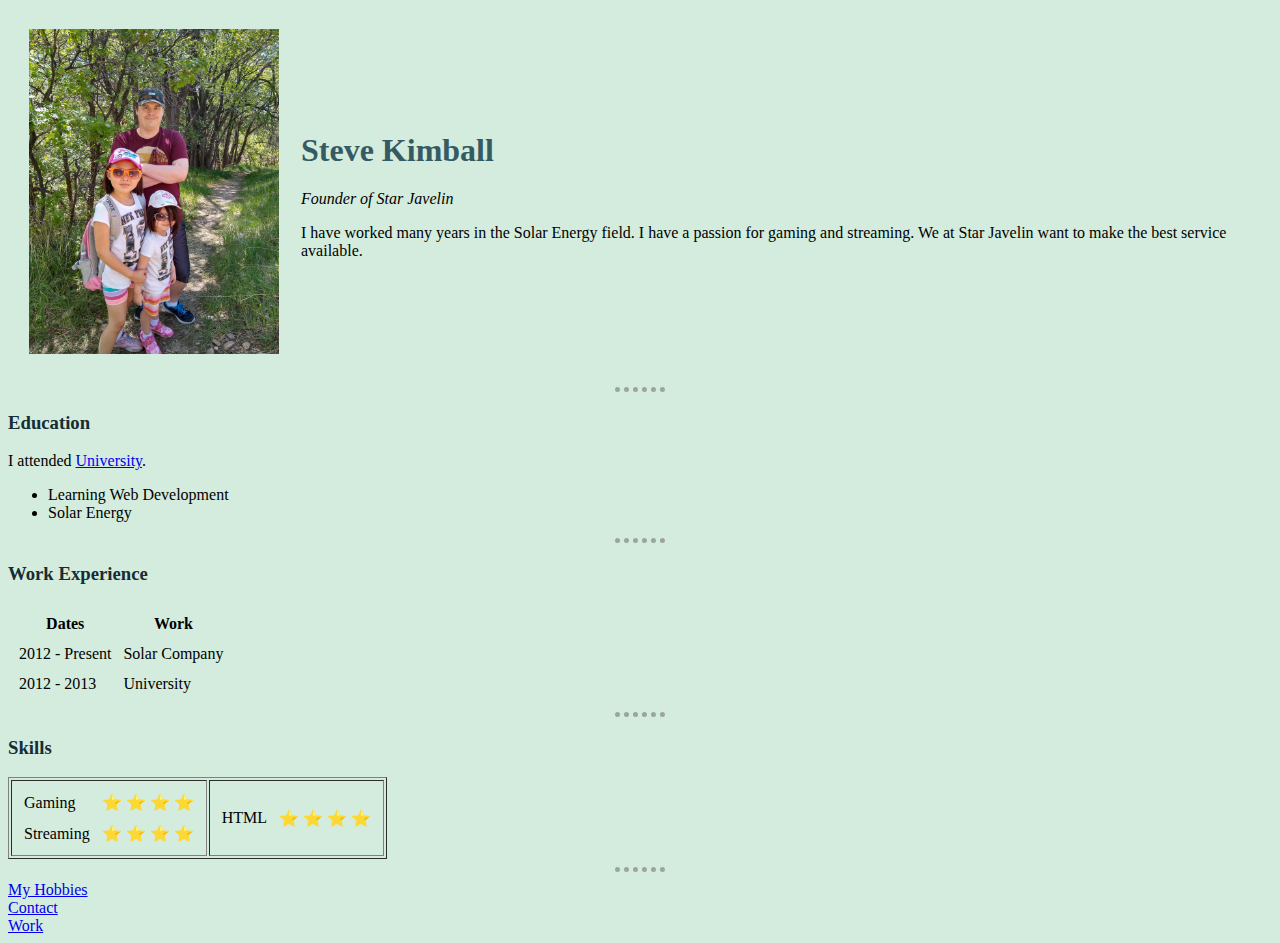
<file: index.html>
<!DOCTYPE html>
<html lang="en" dir="ltr">

<head>
  <meta charset="utf-8">
  <title>Star Javelin</title>
<link rel="stylesheet" href="css/styles.css">

</head>

<body >
  <table cellspacing=20>
    <tr>
      <td><img src="images/me.jpg" alt="A picture of Steven Kimball" width="250"
         height="325"></td>
      <td>
        <h1>Steve Kimball</h1>

        <p><em>Founder of Star Javelin</em></p>

        <p>I have worked many years in the Solar Energy field. I have a passion
          for gaming and streaming.
          We at Star Javelin want to make the best service available.</p>
      </td>
    </tr>
  </table>
  <hr>
  <h3>
    Education
  </h3>
  <p>
    I attended <a href="http:/utah.edu">University</a>.
  </p>
  <ul>
    <li>Learning Web Development</li>
    <li>Solar Energy</li>


  </ul>
  <hr>
  <h3>Work Experience</h3>
  <table cellspacing = 10>
    <thead>
      <tr>
        <th>Dates</th>
        <th>Work</th>
      </tr>

    </thead>
    <tbody>

      <tr>
        <td>2012 - Present</td>
        <td>Solar Company</td>
      </tr>
      <tr>
        <td>2012 - 2013</td>
        <td>University</td>
      </tr>
    </tbody>
  </table>
<hr>
  <h3>Skills</h3>

  <table border="1">
    <tr>
      <td>
        <table cellspacing = 10>
          <tr>
            <td>Gaming </td>
            <td>&#11088 &#11088 &#11088 &#11088</td>
          </tr>
          <tr>
            <td>Streaming </td>
            <td>&#11088 &#11088 &#11088 &#11088</td>
          </tr>

        </table>
      </td>
      <td>
        <table cellspacing = 10>

          <tr>
            <td>HTML </td>
            <td>&#11088 &#11088 &#11088 &#11088</td>
          </tr>

        </table>
      </td>
    </tr>
  </table>






  <hr>
  <a href="hobbies.html">My Hobbies</a>
  <br>
  <a href="contact.html">Contact</a>
  <br>
  <a href="work.html">Work</a>
</body>

</html>
</file>
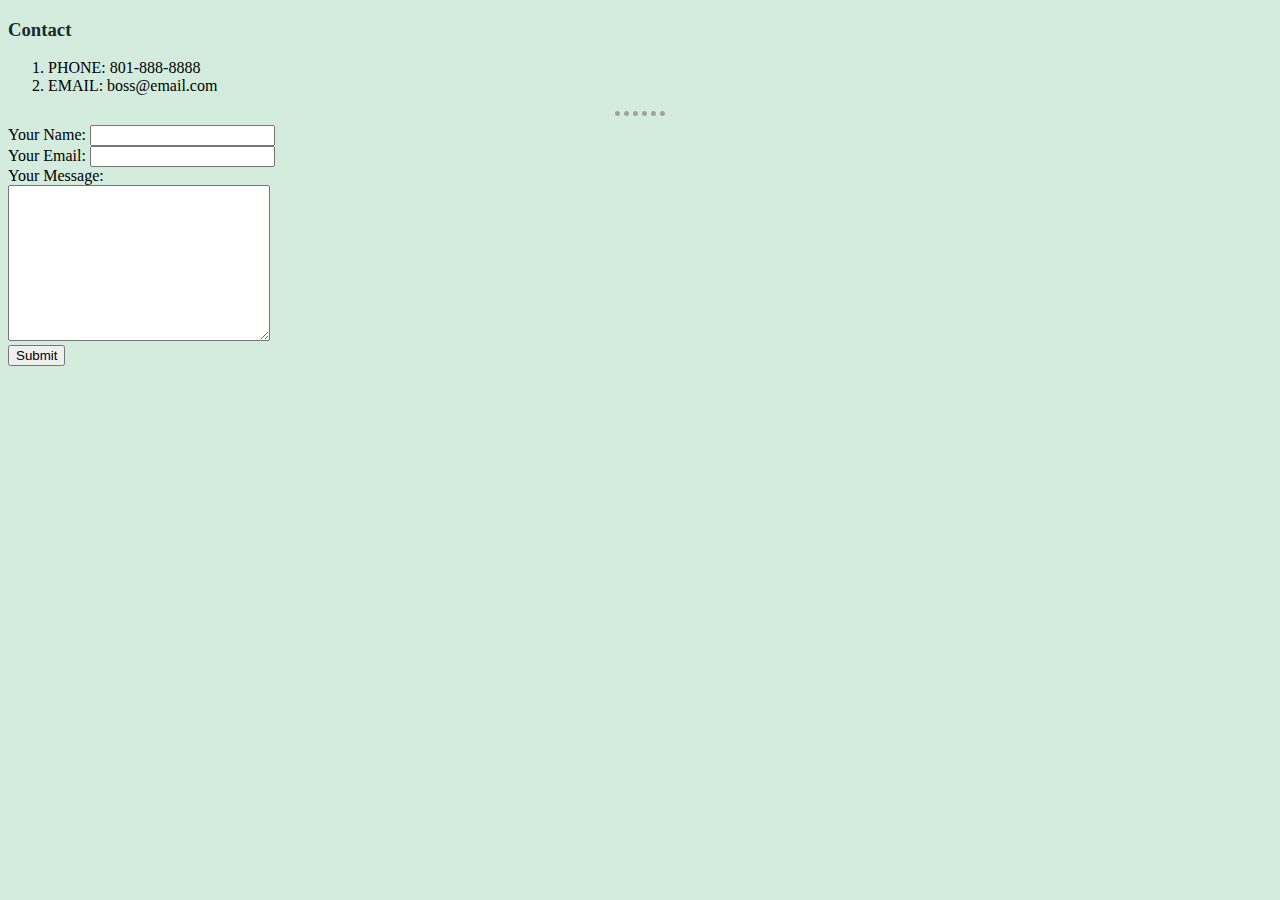
<file: contact.html>
<!DOCTYPE html>
<html lang="en" dir="ltr">
  <head>
    <meta charset="utf-8">
    <title>Contact</title>
    <link rel="stylesheet" href="css/styles.css">
  </head>
  <body>
    <h3>Contact</h3>
    <ol>
      <li>PHONE: 801-888-8888</li>
      <li>EMAIL: boss@email.com</li>
    </ol>
    <hr>

    <form class="" action="mailto:email@email.com" method="post" enctype="text/plain">
    <label for="">Your Name: </label>
    <input type="text" name="yourname" value="">
    <br>
    <label for="">Your Email: </label>
    <input type="email" name="" value=""><br>
    <label for="">Your Message: </label><br>
    <textarea name="yourmessage" rows="10" cols="30"></textarea><br>
    <input type="submit" name="" value="Submit">
    </form>
  </body>
</html>
</file>
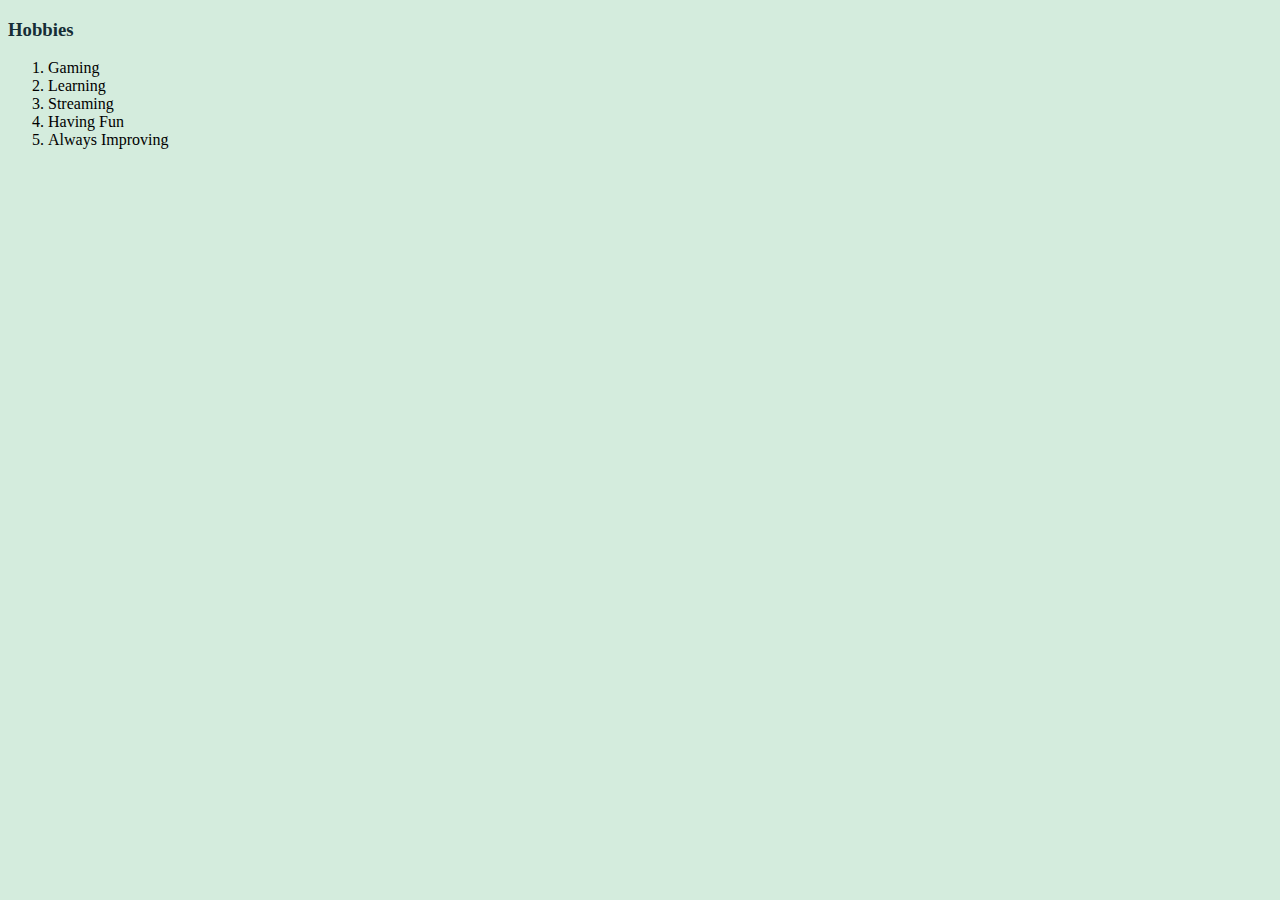
<file: hobbies.html>
<!DOCTYPE html>
<html lang="en" dir="ltr">
  <head>
    <meta charset="utf-8">
    <title>My Hobbies</title>
    <link rel="stylesheet" href="css/styles.css">
  </head>
  <body>
    <h3>Hobbies</h3>
    <ol>
      <li>Gaming</li>
      <li>Learning</li>
      <li>Streaming</li>
      <li>Having Fun</li>
      <li>Always Improving</li>
    </ol>
  </body>
</html>
</file>
<file: css/styles.css>
body {
  background-color: #D4ECDD;
}
hr{
color: grey;
background-color: hidden;
border-style: dotted hidden hidden hidden;
height: 1px;
width: 4%;
border-width: 5px;
opacity: .66;
 }

 h1{
  color: #345B63;
 }
h3{
  color: #152D35;
}
</file>
